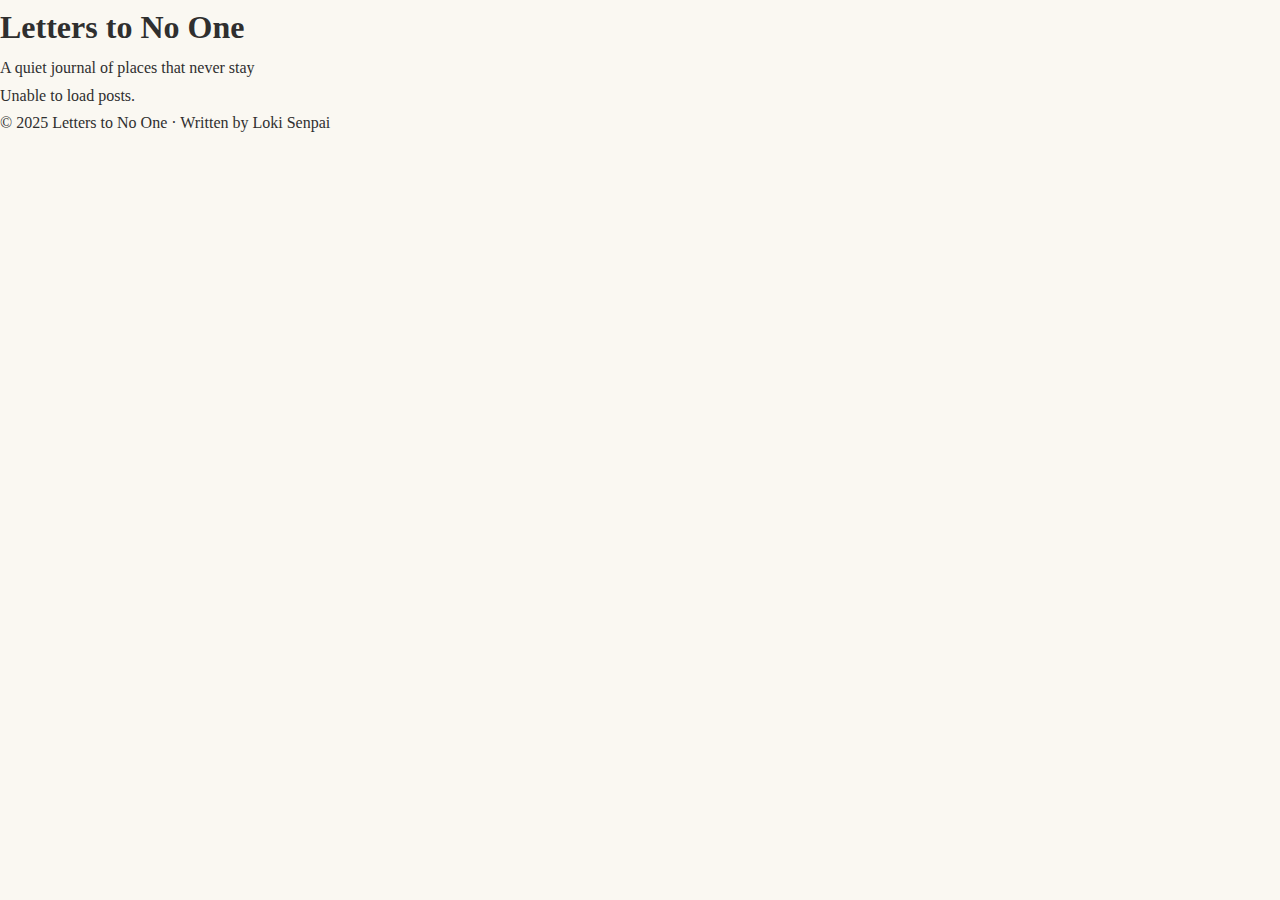
<file: index.html>
<!DOCTYPE html>
<html lang="en">
<head>
  <meta charset="UTF-8">
  <meta name="viewport" content="width=device-width, initial-scale=1.0">
  <title>Letters to No One</title>
  <link rel="stylesheet" href="css/style.css">
</head>
<body>
  <header>
    <h1>Letters to No One</h1>
    <p class="subtitle">A quiet journal of places that never stay</p>
  </header>

  <main>
    <p>Loading posts…</p>
  </main>

  <footer>
    <p>© 2025 Letters to No One · Written by Loki Senpai</p>
  </footer>

  <script>
    async function loadPosts() {
      const container = document.querySelector('main');
      try {
        const res = await fetch('posts/posts.json');
        const posts = await res.json();
        container.innerHTML = ''; // clear loading text
        posts.forEach(post => {
          const article = document.createElement('article');
          article.innerHTML = `
            <h2><a href="posts/${post.file}">${post.title}</a></h2>
            <p class="excerpt">${post.excerpt}</p>
          `;
          container.appendChild(article);
        });
      } catch (err) {
        container.innerHTML = '<p>Unable to load posts.</p>';
        console.error('Error loading posts:', err);
      }
    }
    loadPosts();
  </script>
</body>
</html>
</file>
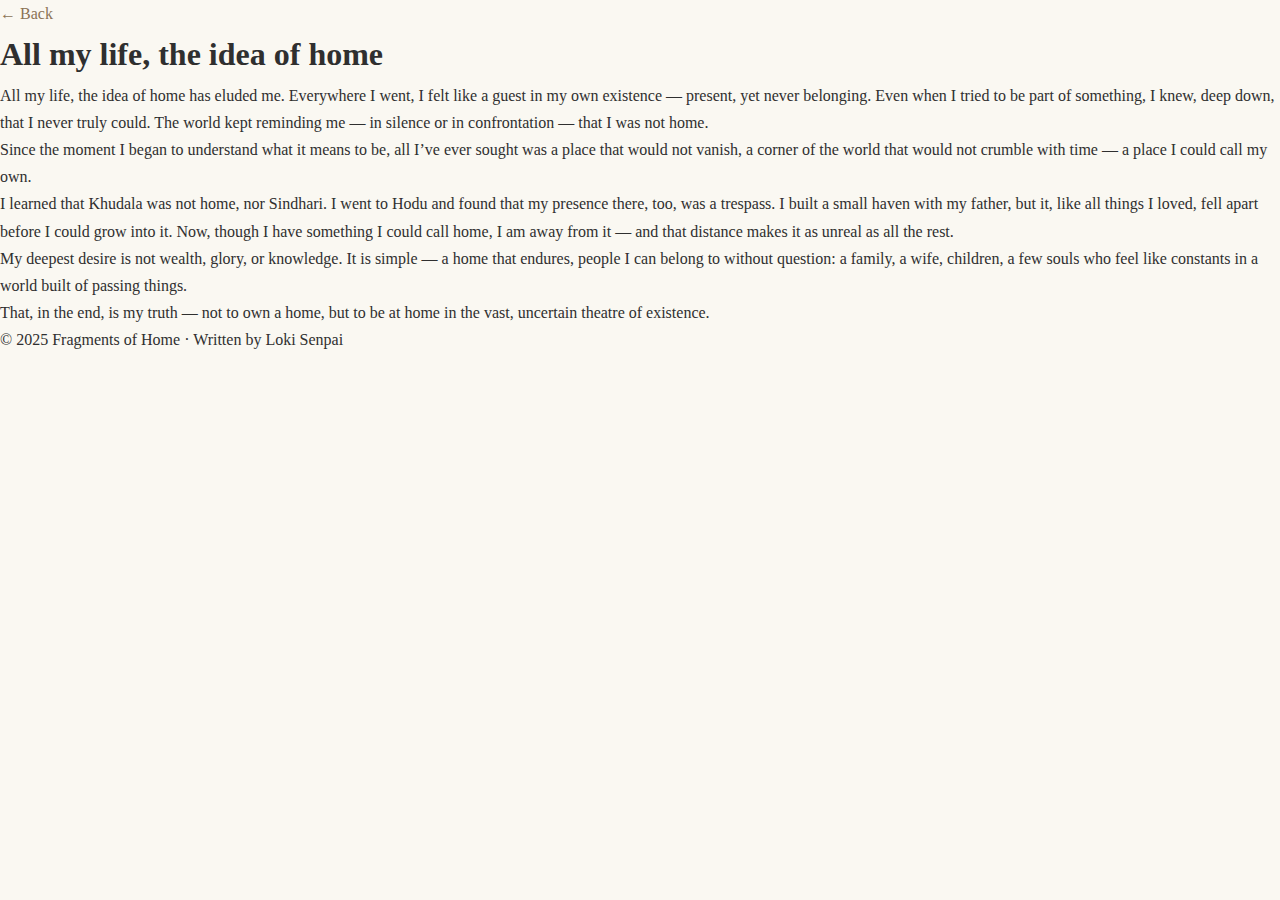
<file: posts/home.html>
<!DOCTYPE html>
<html lang="en">
<head>
  <meta charset="UTF-8">
  <meta name="viewport" content="width=device-width, initial-scale=1.0">
  <title>All my life, the idea of home — Fragments of Home</title>
  <link rel="stylesheet" href="../css/style.css">
</head>
<body>
  <header>
    <a href="../index.html" class="back">← Back</a>
    <h1>All my life, the idea of home</h1>
  </header>

  <main class="post">
    <p>All my life, the idea of home has eluded me. Everywhere I went, I felt like a guest in my own existence — present, yet never belonging. Even when I tried to be part of something, I knew, deep down, that I never truly could. The world kept reminding me — in silence or in confrontation — that I was not home.</p>

    <p>Since the moment I began to understand what it means to be, all I’ve ever sought was a place that would not vanish, a corner of the world that would not crumble with time — a place I could call my own.</p>

    <p>I learned that Khudala was not home, nor Sindhari. I went to Hodu and found that my presence there, too, was a trespass. I built a small haven with my father, but it, like all things I loved, fell apart before I could grow into it. Now, though I have something I could call home, I am away from it — and that distance makes it as unreal as all the rest.</p>

    <p>My deepest desire is not wealth, glory, or knowledge. It is simple — a home that endures, people I can belong to without question: a family, a wife, children, a few souls who feel like constants in a world built of passing things.</p>

    <p>That, in the end, is my truth — not to own a home, but to be at home in the vast, uncertain theatre of existence.</p>
  </main>

  <footer>
    <p>© 2025 Fragments of Home · Written by Loki Senpai</p>
  </footer>
</body>
</html>
</file>
<file: css/style.css>
/* Customization Variables */
:root {
    --accent: #8B7355;
    --text-color: #2F2F2F;
    --background: #FAF8F2;
    --muted: #666;
    --border: rgba(0, 0, 0, 0.15);
    --soft-shadow: rgba(0, 0, 0, 0.05);
}

/* Basic Reset */
* {
    margin: 0;
    padding: 0;
    box-sizing: border-box;
}

body {
    font-family: 'Inter', 'Georgia', serif;
    background-color: var(--background);
    color: var(--text-color);
    line-height: 1.7;
    min-height: 100vh;
    font-weight: 300;
}

.container {
    max-width: 650px;
    margin: 0 auto;
    padding: 0 25px;
}

/* Navigation */
.navbar {
    padding: 80px 0 40px 0;
    text-align: center;
}

.site-title {
    font-size: 2.2em;
    font-weight: 300;
    color: var(--text-color);
    margin-bottom: 15px;
    letter-spacing: -0.5px;
}

.navbar ul {
    list-style: none;
    padding: 0;
}

.navbar li {
    display: inline;
    margin: 0 20px;
}

.navbar a {
    color: var(--text-color);
    text-decoration: none;
    font-size: 1em;
    font-weight: 300;
    transition: color 0.3s ease;
}

.navbar a:hover {
    color: var(--accent);
    text-decoration: none;
}

/* Horizontal Rule */
hr {
    border: 0;
    height: 1px;
    background: var(--border);
    margin: 40px 0;
}

/* Post Cards */
.post-card {
    margin: 50px 0;
    padding: 25px 0;
    border-bottom: 1px solid transparent;
    transition: border-color 0.3s ease;
}

.post-card:hover {
    border-bottom-color: var(--soft-shadow);
}

.post-card .title {
    font-size: 1.3em;
    font-weight: 400;
    color: var(--text-color);
    text-decoration: none;
    display: block;
    margin-bottom: 8px;
    transition: color 0.3s ease;
}

.post-card .title:hover {
    color: var(--accent);
    text-decoration: none;
}

.post-card .subtitle {
    color: var(--muted);
    font-style: normal;
    margin-bottom: 10px;
    line-height: 1.6;
    font-weight: 300;
}

.post-card .details {
    color: var(--muted);
    font-size: 0.85em;
    font-weight: 300;
}

/* Footer */
.footer {
    text-align: center;
    margin: 80px 0 40px 0;
    color: var(--muted);
    font-size: 0.9em;
    font-style: italic;
    font-weight: 300;
}

.footer p {
    opacity: 0.7;
}

/* Links */
a {
    color: var(--accent);
    text-decoration: none;
    transition: color 0.3s ease;
}

a:hover {
    color: var(--text-color);
    text-decoration: none;
}

/* Content Styling for Post Pages */
.content-page {
    line-height: 1.8;
    font-size: 1.05em;
}

.content-page p {
    margin-bottom: 1.8em;
}

.content-page h1, .content-page h2 {
    font-weight: 400;
    margin: 2.5em 0 1em 0;
}

.content-page blockquote {
    border-left: 3px solid var(--accent);
    margin: 2em 0;
    padding: 0.5em 1.5em;
    font-style: italic;
    color: var(--muted);
    background-color: rgba(139, 115, 85, 0.03);
}

.final-thought {
    font-style: italic;
    text-align: center;
    margin: 4em 0 2em 0;
    color: var(--muted);
    border-top: 1px solid var(--border);
    padding-top: 2em;
    font-size: 1.1em;
}

/* Mobile Responsive */
@media (max-width: 600px) {
    .container {
        padding: 0 20px;
    }
    
    .navbar {
        padding: 60px 0 30px 0;
    }
    
    .site-title {
        font-size: 1.8em;
    }
    
    .navbar li {
        display: block;
        margin: 12px 0;
    }
    
    .post-card {
        margin: 40px 0;
        padding: 20px 0;
    }
    
    .footer {
        margin: 60px 0 30px 0;
    }
}
</file>
